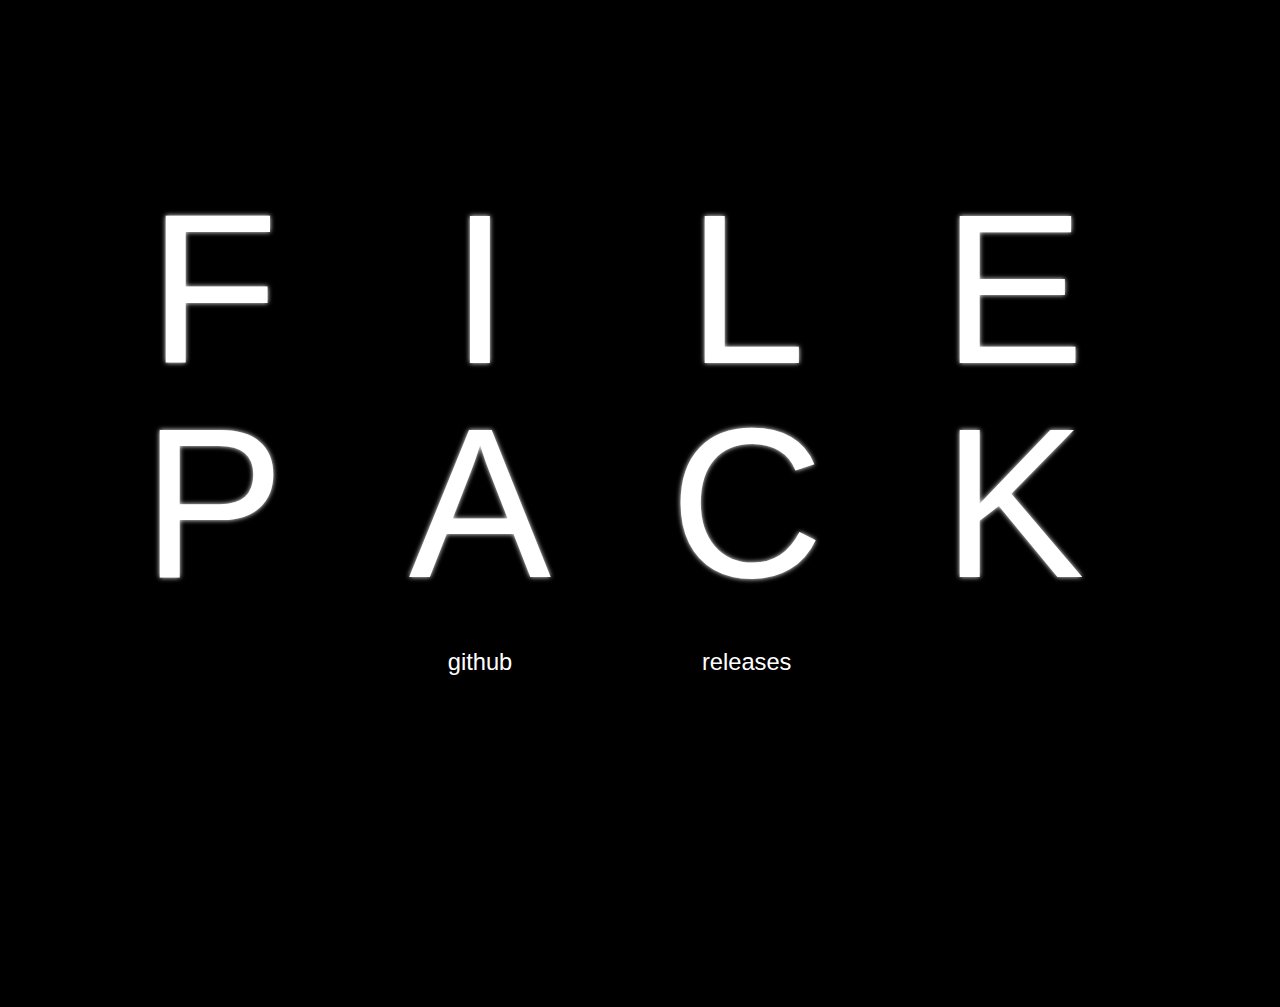
<file: docs/index.html>
<!doctype html>
<html>
  <head>
    <meta charset=utf-8>
    <meta name=viewport content='width=device-width,initial-scale=1'>
    <title>filepack: a file verification utility</title>
    <link href=index.css rel=stylesheet>
  </head>
  <body>
    <div id=grid>
      <div id=f></div>
      <div id=i></div>
      <div id=l></div>
      <div id=e></div>

      <div id=p></div>
      <div id=a></div>
      <div id=c></div>
      <div id=k></div>

      <div></div>
      <a href=https://github.com/casey/filepack>github</a>
      <a href=https://github.com/casey/filepack/releases>releases</a>
      <div></div>
    </div>
  </body>
</html>
<!-- Love, Casey -->
</file>
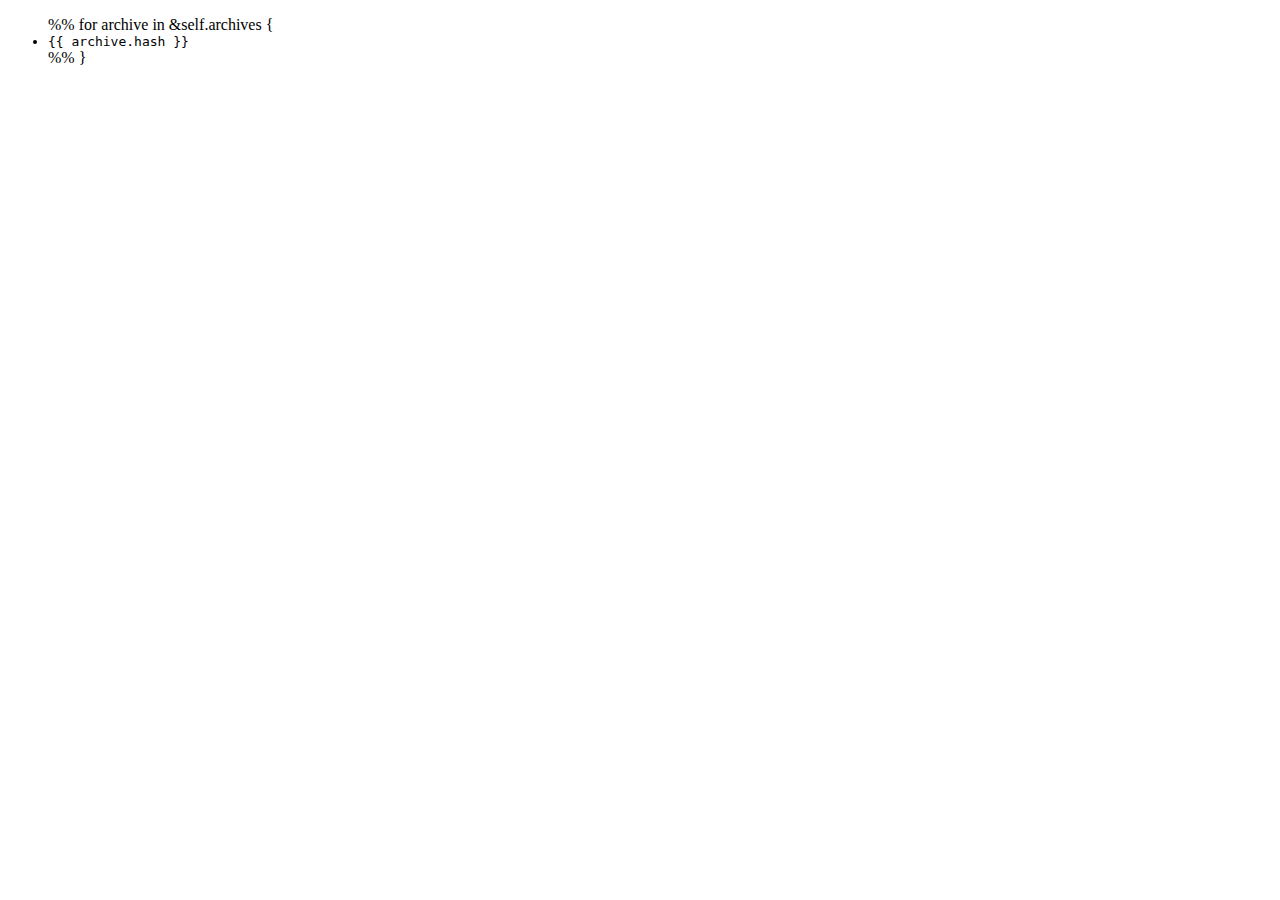
<file: templates/index.html>
<!doctype html>
<html lang=en>
  <head>
    <meta charset=utf-8>
    <meta name=viewport content='width=device-width,initial-scale=1.0'>
    <title>filepack server</title>
    <style>
      .monospace {
        font-family: monospace;
      }
    </style>
  </head>
  <body>
    <ul>
%% for archive in &self.archives {
      <li class=monospace>{{ archive.hash }}</li>
%% }
    </ul>
  </body>
</html>
</file>
